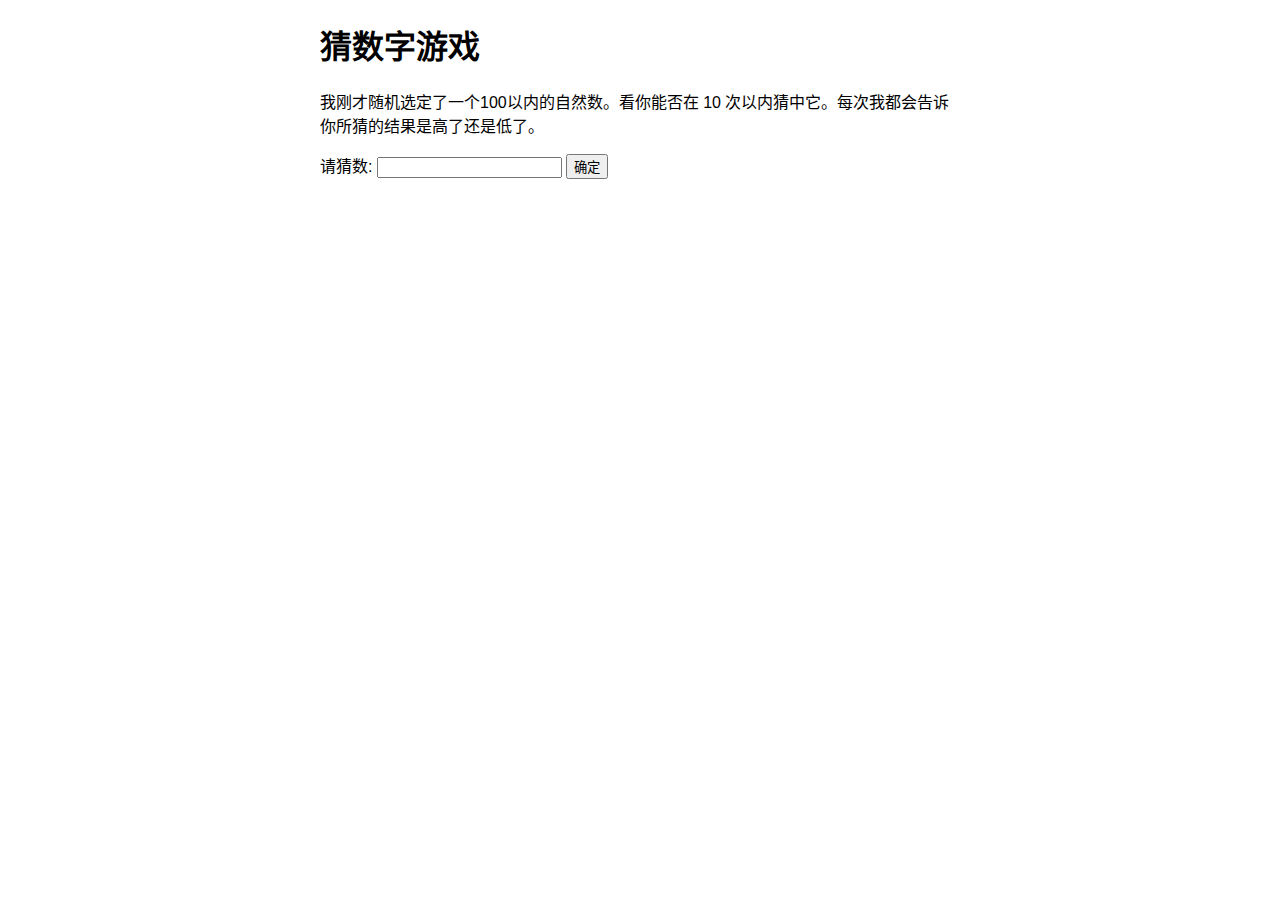
<file: lesson3/index.html>
<!--
 * @Author: your name
 * @Date: 2019-11-12 15:03:58
 * @LastEditTime: 2019-11-12 16:46:56
 * @LastEditors: Please set LastEditors
 * @Description: In User Settings Edit
 * @FilePath: /learnJS/lesson3/index.html
 -->
<!DOCTYPE html>
<html lang="zh-CN">
  <head>
    <meta charset="utf-8">

    <title>猜数字游戏</title>

    <style>
      html {
        font-family: sans-serif
      }
      body {
        width: 50%;
        max-width: 800px;
        min-width: 480px;
        margin: 0 auto
      }
      .lastResult {
        color: white;
        padding: 3px
      }
      .start{
          display: none;
      }
      .err{
          background: red;
      }
      .succ{
          background: green;
      }
    </style>
  </head>

  <body>
    <h1>猜数字游戏</h1>

    <p>我刚才随机选定了一个100以内的自然数。看你能否在 10 次以内猜中它。每次我都会告诉你所猜的结果是高了还是低了。</p>

    <div class="form">
      <label for="guessField">请猜数: </label>
      <input type="text" id="guessField" class="guessField">
      <input type="submit" value="确定" class="guessSubmit">
    </div>

    <div class="resultParas">
      <p class="guesses"></p>
      <p class="lastResult"></p>
      <p class="lowOrHi"></p>
    </div>

    <div class="start">
        <button class="btn-start">开始游戏</button>
    </div>

    <script>
      // 开始编写 JavaScript 代码
      /* 
        程序员思维
        1.随机生成一个 100 以内的自然数。
        2.记录玩家当前的轮数。从 1 开始。
        3.为玩家提供一种猜测数字的方法。
        4.一旦有结果提交，先将其记录下来，以便用户可以看到他们先前的猜测。
        5.然后检查它是否正确。
        6.如果正确：
            显示祝贺消息。
            阻止玩家继续猜测（这会使游戏混乱）。
            显示控件允许玩家重新开始游戏。
        7.如果出错，并且玩家有剩余轮次：
            告诉玩家他们错了。
            允许他们输入另一个猜测。
            轮数加 1。
        8.如果出错，并且玩家没有剩余轮次：
            告诉玩家游戏结束。
            阻止玩家继续猜测（这会使游戏混乱）。
            显示控件允许玩家重新开始游戏。
        9.一旦游戏重启，确保游戏的逻辑和UI完全重置，然后返回步骤1。
      */
    // 生成随机数
    function radomNum(){
        const rNum = parseInt(Math.random() * 100);
        return rNum;
    }

    // 获取当前的次数(从0开始,点击确定算1次)
    let cNum = 0;
    // 当前的随机数
    let rNum = radomNum();
    console.log(rNum)
    
    
    // 获取Dom元素
    // 输入框的值
    const guessField = document.querySelector('.guessField');
    // 确定按钮
    const guessSubmit = document.querySelector('.guessSubmit');

    // 上次猜的数
    const guesses = document.querySelector('.guesses');
    // 是否猜对
    const lastResult = document.querySelector('.lastResult');
    // 提示:猜的高了还是低了
    const lowOrHi = document.querySelector('.lowOrHi');

    // 重新开始
    const start = document.querySelector('.start');
    const btnStart = document.querySelector('.btn-start');
    
    // 上次猜的数
    let arrNum = [];


    // 提示文字
    const succTip = "恭喜你！猜对了！";
    const errTip = "你猜错了";
    const endTip = "!!!GAME OVER!!!";

    const errMaxTip = '刚才你猜高了！';
    const errMinTip = '刚才你猜低了！';

    // 点击确定事件，执行
    guessSubmit.addEventListener('click',() => {
        const inputVal = parseInt(guessField.value || 0);
        arrNum.push(inputVal);
        
        // 清空
        guessField.value = "";
        // 超过10次-结束
        if(cNum >= 9) {
            // 结束游戏
            endGame(endTip, 'red')
            return
        }

        checkNum(inputVal);    

        // 加一次
        // cNum++;
    })

    // 重新开始游戏
    btnStart.addEventListener('click', startGame)

    // 数组转成字符串
    function strNum(arr){
        let arrStr = ''
        for(let i=0;i<arr.length;i++) {
            arrStr+= arr[i] + ', '
        }
        return arrStr;
    }

    // 结束游戏
    function endGame(tip,bgColor){
        guesses.innerHTML = `上次猜的数: ${strNum(arrNum)}`;

        lastResult.innerHTML= tip;
        lastResult.style.backgroundColor = bgColor;

        lowOrHi.innerHTML = '';
        start.style.display = 'block';

        guessField.disabled = true;
        guessSubmit.disabled = true;

        // start.style.display = 'block';
        arrNum = [];
        cNum = 0;
    }

    // 开始新游戏
    function startGame(){
        rNum = radomNum();
        console.log(rNum)
        
        guesses.innerHTML = "";
        lastResult.innerHTML= "";
        lastResult.style.backgroundColor = "";

        lowOrHi.innerHTML = "";
        start.style.display = 'none';

        guessField.disabled = false;
        guessSubmit.disabled = false;
    }

    // 判断是否正确
    function checkNum(num){
        if(num === rNum){
            successNumber()
        } else {
            if(num < rNum) {
                errorNumber(errMinTip)
            } else {
                errorNumber(errMaxTip)
            }
            // 加一次
            cNum++;
        }
    }

    // 正确的数
    function successNumber(){
        endGame(succTip, 'green')
    }

    // 错误的数
    function errorNumber(tip){
        guesses.innerHTML = `上次猜的数: ${strNum(arrNum)}`;
        lastResult.innerHTML= errTip;
        lastResult.style.backgroundColor = "red";

        lowOrHi.innerHTML = tip;
    }
    </script>
  </body>
</html>
</file>
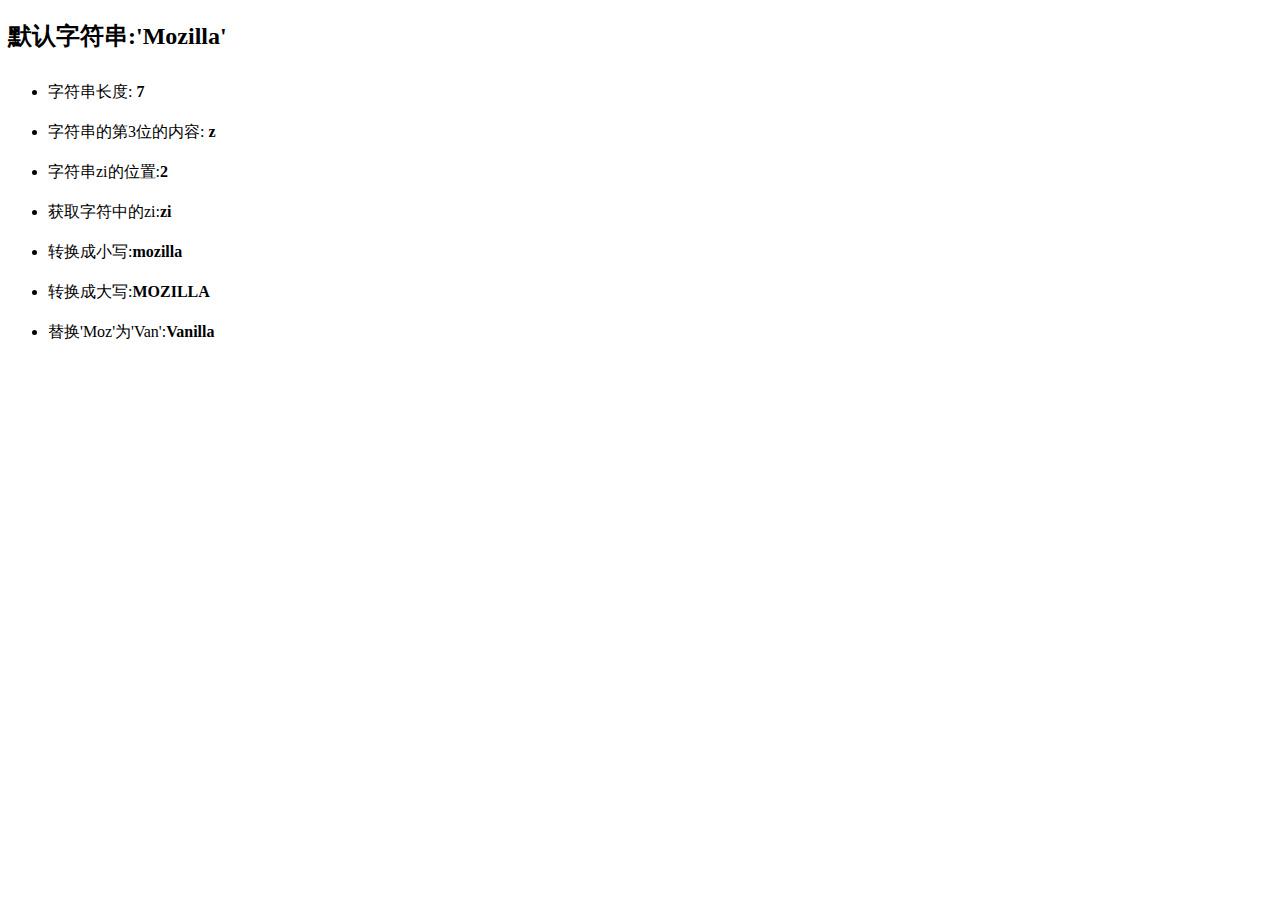
<file: lesson7/index.html>
<!--
 * @Author: your name
 * @Date: 2019-11-13 17:46:22
 * @LastEditTime: 2019-11-13 18:14:51
 * @LastEditors: Please set LastEditors
 * @Description: In User Settings Edit
 * @FilePath: /learnJS/lesson7/index.html
 -->
<!DOCTYPE html>
<html lang="en">
<head>
    <meta charset="UTF-8">
    <meta name="viewport" content="width=device-width, initial-scale=1.0">
    <meta http-equiv="X-UA-Compatible" content="ie=edge">
    <title>lesson7-字符串常用方法</title>
    <style>
        li{
            line-height: 40px;
        }
    </style>
</head>
<body>
    <h2>默认字符串:'Mozilla'</h2>
    <ul>
        <li>字符串长度: <strong class="len"></strong> </li>
        <li>字符串的第3位的内容: <strong class="get"></strong></li>
        <li>字符串zi的位置:<strong class="position"></strong> </li>
        <li>获取字符中的zi:<strong class="zi"></strong></li>
        <li>转换成小写:<strong class="lower"></strong></li>
        <li>转换成大写:<strong class="upper"></strong></li>
        <li>替换'Moz'为'Van':<strong class="van"></strong></li>
    </ul>

    <script>
        // 默认字符串
        let str = 'Mozilla';

        // 字符串长度
        const len = document.querySelector('.len');
        // 获取字符串的长度
        len.textContent = str.length;

        // 获取字符串中第3位的内容
        const get = document.querySelector('.get');
        get.textContent = str[2];

        // 查找字符串中位置
        const position = document.querySelector('.position');
        position.textContent = str.indexOf('zi');

        // 取得指定索引的内容
        const zi = document.querySelector('.zi');
        zi.textContent = str.slice(2,4);

        // 转成小写
        const lower = document.querySelector('.lower');
        lower.textContent = str.toLowerCase();

        // 转成大写
        const upper = document.querySelector('.upper');
        upper.textContent = str.toUpperCase();

        // 替换字符串
        const van = document.querySelector('.van');
        van.textContent = str.replace('Moz','Van');

    </script>
</body>
</html>
</file>
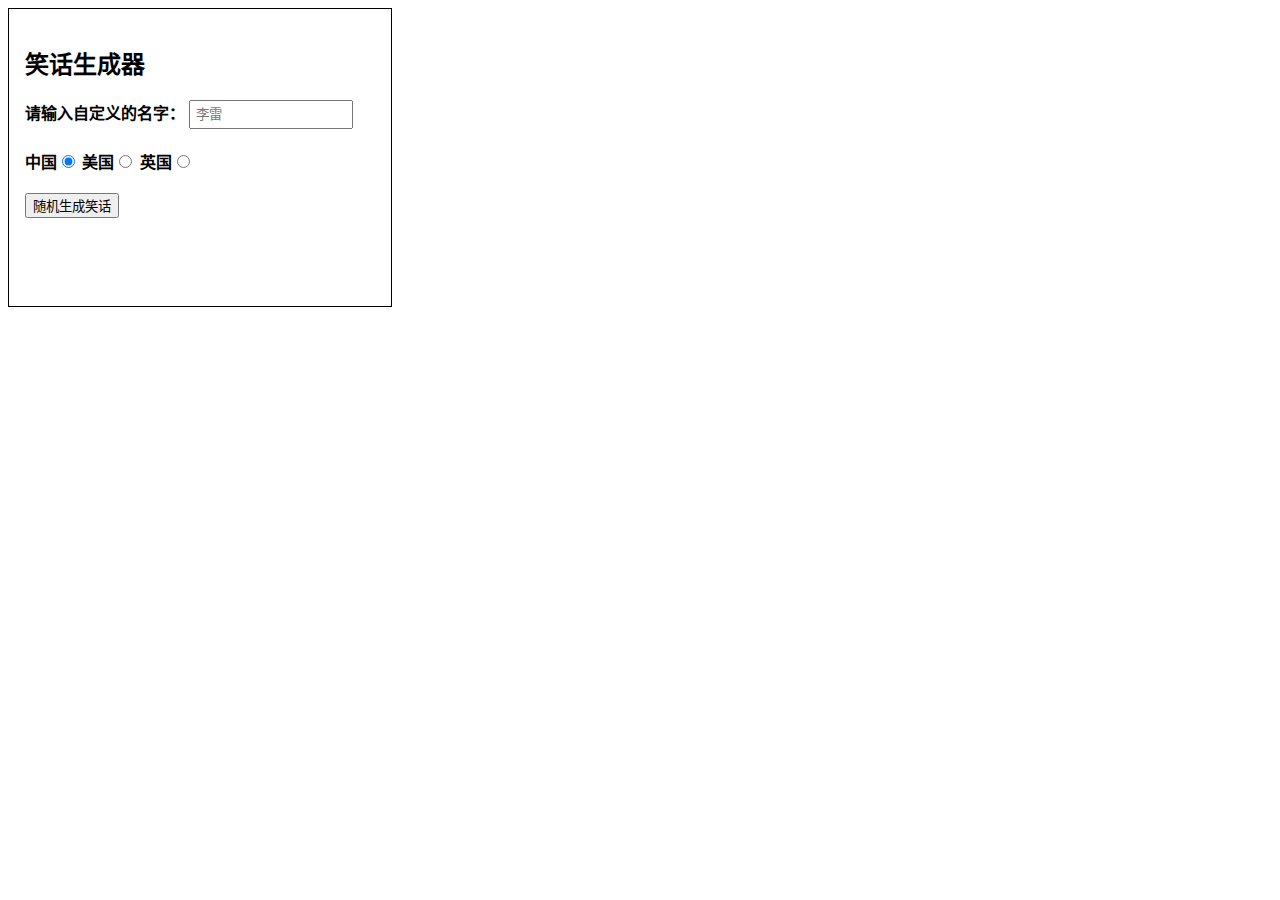
<file: lesson9/index.html>
<!--
 * @Author: your name
 * @Date: 2019-11-15 11:20:44
 * @LastEditTime: 2019-11-15 11:24:23
 * @LastEditors: Please set LastEditors
 * @Description: In User Settings Edit
 * @FilePath: /learnJS/lesson9/index.html
 -->
<!DOCTYPE html>
<html lang="zh-CN">

<head>
    <meta charset="utf-8" />
    <meta http-equiv="X-UA-Compatible" content="IE=edge,chrome=1" />
    <meta name="viewport" content="width=device-width" />
    <title>笑话生成器</title>
    <link rel="stylesheet" href="./css/style.css" />
    <script src="./js/ui.js" defer></script>
</head>

<body>
    <h2>笑话生成器</h2>
    <div>
        <label for="customname" id="lbl-customname">请输入自定义的名字：</label>
        <input id="customname" type="text" placeholder="李雷" />
    </div>
    <div>
        <label for="cn" id="lbl-cn">中国</label><input id="cn" type="radio" name="country" value="cn" checked />
        <label for="us" id="lbl-us">美国</label><input id="us" type="radio" name="country" value="us" />
        <label for="uk" id="lbl-uk">英国</label><input id="uk" type="radio" name="country" value="uk" />
    </div>
    <div>
        <button class="randomize">随机生成笑话</button>
    </div>

    <p class="story"></p>
</body>

</html>
</file>
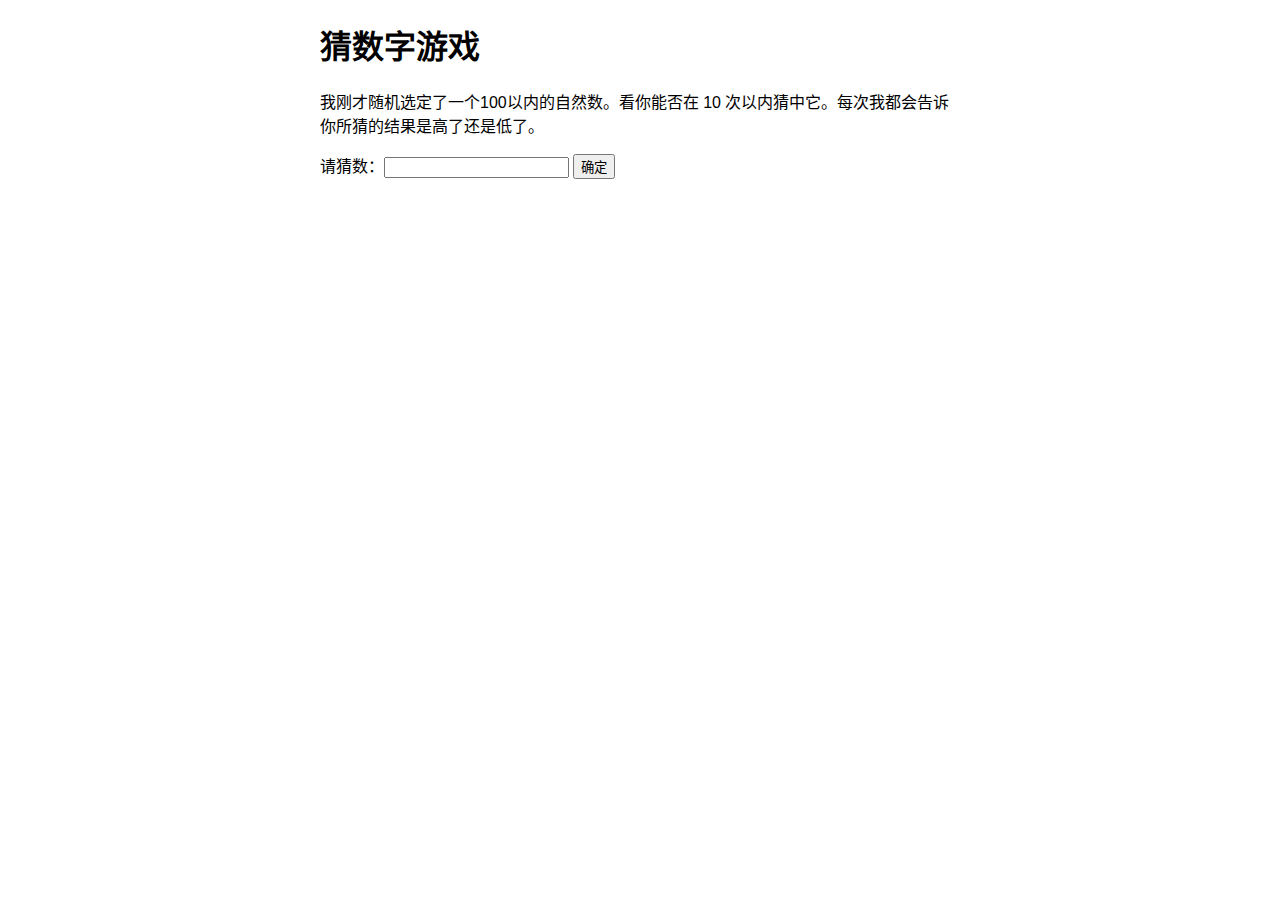
<file: lesson3/index-error.html>
<!DOCTYPE html>
<html lang="zh-CN">
  <head>
    <meta charset="utf-8">

    <title>猜数字游戏</title>

    <style>
      html {
        font-family: sans-serif
      }
      body {
        width: 50%;
        max-width: 800px;
        min-width: 480px;
        margin: 0 auto
      }
      .lastResult {
        color: white;
        padding: 3px
      }
    </style>
  </head>

  <body>
      <h1>猜数字游戏</h1>

      <p>我刚才随机选定了一个100以内的自然数。看你能否在 10 次以内猜中它。每次我都会告诉你所猜的结果是高了还是低了。</p>

<div class="form">
  <label for="guessField">请猜数：</label><input type="text" id="guessField" class="guessField">
  <input type="submit" value="确定" class="guessSubmit">
</div>

<div class="resultParas">
  <p class="guesses"></p>
  <p class="lastResult"></p>
  <p class="lowOrHi"></p>
</div>

</body>

<script>
  let randomNumber = Math.floor(Math.random() * 100) + 1;
  const guesses = document.querySelector('.guesses');
  const lastResult = document.querySelector('.lastResult');
  const lowOrHi = document.querySelector('.lowOrHi');
  const guessSubmit = document.querySelector('.guessSubmit');
  const guessField = document.querySelector('.guessField');
  let guessCount = 1;
  let resetButton;
  function checkGuess() {
 
    let userGuess = Number(guessField.value);
    if(guessCount === 1) {
      guesses.textContent = '上次猜的数：';
    }
    guesses.textContent += userGuess + ' ';
 
    if(userGuess === randomNumber) {
      lastResult.textContent = '恭喜你！猜对了！';
      lastResult.style.backgroundColor = 'green';
      lowOrHi.textContent = '';
      setGameOver();
    } else if(guessCount === 10) {
      lastResult.textContent = '!!!GAME OVER!!!';
      setGameOver();
    } else {
      lastResult.textContent = '你猜错了！';
      lastResult.style.backgroundColor = 'red';
      if(userGuess < randomNumber) {
        lowOrHi.textContent = '你猜低了！';
      } else if(userGuess > randomNumber) {
        lowOrHi.textContent = '你猜高了！';
      }
    }
 
    guessCount++;
    guessField.value = '';
    guessField.focus();
  }
  guessSubmit.addEventListener('click', checkGuess);
  
  function setGameOver() {
	  guessField.disabled = true;
	  guessSubmit.disabled = true;
	  resetButton = document.createElement('button');
	  resetButton.textContent = '开始新游戏';
	  document.body.appendChild(resetButton);
	  resetButton.addEventListener('click', resetGame);
  }
  
  function resetGame() {
	  guessCount = 1;
	
	  const resetParas = document.querySelectorAll('.resultParas p');
	  for(var i = 0; i < resetParas.length; i++) {
		  resetParas[i].textContent = '';
	  }
	  resetButton.parentNode.removeChild(resetButton);
	
	  guessField.disabled = false;
	  guessSubmit.disabled = false;
	  guessField.value = '';
	  guessField.focus();
	
	  lastResult.style.backgroundColor = 'white';
	
	  randomNumber = Math.floor(Math.random()) + 1;
  }
</script>
</html>
</file>
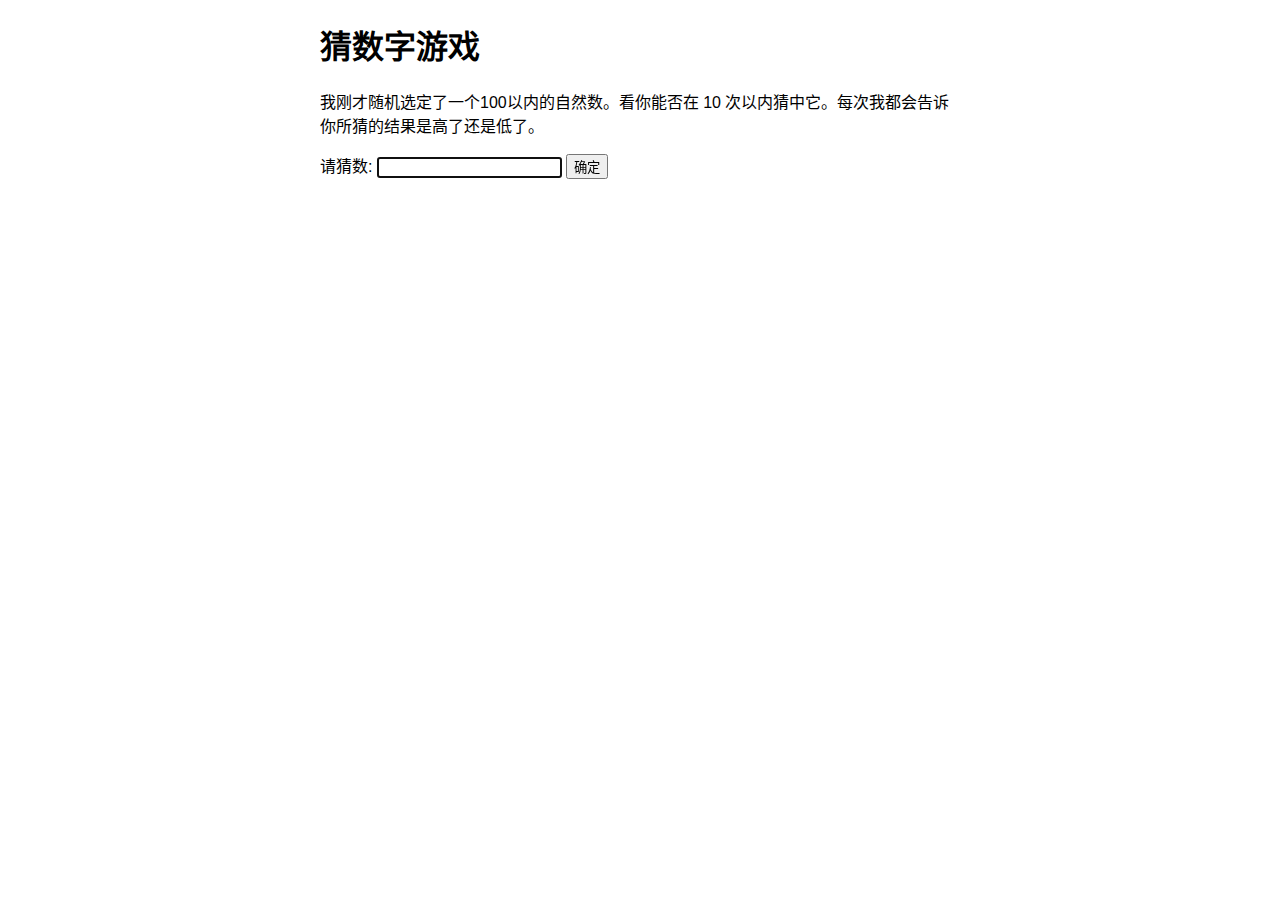
<file: lesson3/index-success.html>
<!DOCTYPE html>
<html lang="zh-CN">
  <head>
    <meta charset="utf-8">

    <title>猜数字游戏</title>

    <style>
      html {
        font-family: sans-serif
      }
      body {
        width: 50%;
        max-width: 800px;
        min-width: 480px;
        margin: 0 auto
      }
      .lastResult {
        color: white;
        padding: 3px
      }
    </style>
  </head>

  <body>
    <h1>猜数字游戏</h1>

    <p>我刚才随机选定了一个100以内的自然数。看你能否在 10 次以内猜中它。每次我都会告诉你所猜的结果是高了还是低了。</p>

    <div class="form">
      <label for="guessField">请猜数: </label>
      <input type="text" id="guessField" class="guessField">
      <input type="submit" value="确定" class="guessSubmit">
    </div>

    <div class="resultParas">
      <p class="guesses"></p>
      <p class="lastResult"></p>
      <p class="lowOrHi"></p>
    </div>

    <script>
      // 开始编写 JavaScript 代码
      let randomNumber = Math.floor(Math.random() * 100) + 1;
      const guesses = document.querySelector('.guesses');
      const lastResult = document.querySelector('.lastResult');
      const lowOrHi = document.querySelector('.lowOrHi');
      const guessSubmit = document.querySelector('.guessSubmit');
      const guessField = document.querySelector('.guessField');
      let guessCount = 1;
      let resetButton;
      guessField.focus();
      function checkGuess() {
        const userGuess = Number(guessField.value);
        if(guessCount === 1) {
          guesses.textContent = '上次猜的数: ';
        }
        guesses.textContent += userGuess + ' ';
        if(userGuess === randomNumber) {
          lastResult.textContent = '恭喜你！猜对了！';
          lastResult.style.backgroundColor = 'green';
          lowOrHi.textContent = '';
          setGameOver();
        } else if(guessCount === 10) {
          lastResult.textContent = '!!!GAME OVER!!!';
          lowOrHi.textContent = '';
          setGameOver();
        } else {
          lastResult.textContent = '你猜错了！';
          lastResult.style.backgroundColor = 'red';
          if(userGuess < randomNumber) {
            lowOrHi.textContent = '刚才你猜低了！';
          } else if(userGuess > randomNumber) {
            lowOrHi.textContent = '刚才你猜高了！';
          }
        }
        guessCount++;
        guessField.value = '';
        guessField.focus();
      }
      guessSubmit.addEventListener('click', checkGuess);
      function setGameOver() {
        guessField.disabled = true;
        guessSubmit.disabled = true;
        resetButton = document.createElement('button');
        resetButton.textContent = '开始新游戏';
        document.body.appendChild(resetButton);
        resetButton.addEventListener('click', resetGame);
      }
      function resetGame() {
        guessCount = 1;
        const resetParas = document.querySelectorAll('.resultParas p');
        for(let i = 0 ; i < resetParas.length ; i++) {
          resetParas[i].textContent = '';
        }
        resetButton.parentNode.removeChild(resetButton);
        guessField.disabled = false;
        guessSubmit.disabled = false;
        guessField.value = '';
        guessField.focus();
        lastResult.style.backgroundColor = 'white';
        randomNumber = Math.floor(Math.random() * 100) + 1;
      }
    </script>
  </body>
</html>
</file>
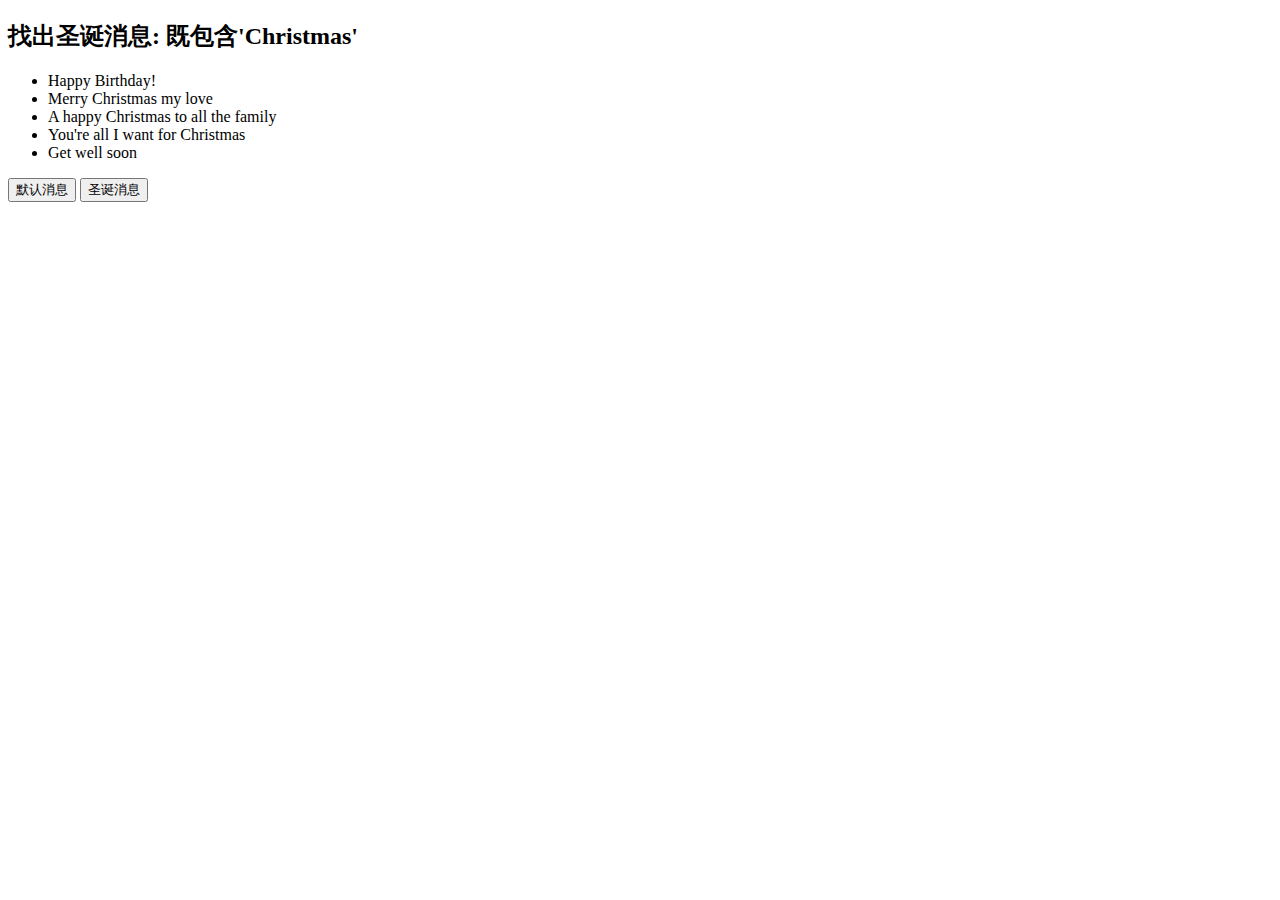
<file: lesson7/demo1-christmas.html>
<!--
 * @Author: your name
 * @Date: 2019-11-13 18:18:49
 * @LastEditTime: 2019-11-13 18:35:47
 * @LastEditors: Please set LastEditors
 * @Description: In User Settings Edit
 * @FilePath: /learnJS/lesson7/demo1-christmas.html
 -->
<!DOCTYPE html>
<html lang="en">
<head>
    <meta charset="UTF-8">
    <meta name="viewport" content="width=device-width, initial-scale=1.0">
    <meta http-equiv="X-UA-Compatible" content="ie=edge">
    <title>demo1-Christmas</title>
</head>
<body>
    <h2>找出圣诞消息: 既包含'Christmas'</h2>
    <ul>
    </ul>
    <div class="btns">
        <button class="btn-reset">默认消息</button>
        <button class="btn-ok">圣诞消息</button>
    </div>

    <script>
        let list = document.querySelector('ul');
        
        // 重置
        const reset = document.querySelector('.btn-reset');
        // 获取圣诞消息
        const ok = document.querySelector('.btn-ok');

        list.innerHTML = '';
        // 默认消息
        let msgArr =  ['Happy Birthday!',
                 'Merry Christmas my love',
                 'A happy Christmas to all the family',
                 'You\'re all I want for Christmas',
                 'Get well soon'];

        // 默认显示全部消息
        list.innerHTML = msgCon(msgArr);

        // 默认消息
        reset.addEventListener('click', () => {
            list.innerHTML = msgCon(msgArr);
        })

        // 圣诞消息
        ok.addEventListener('click', () => {
            list.innerHTML = filterCon(msgArr);
        })

        // 根据消息内容渲染
        function msgCon(arr){
            let msgStr = ''
            for(let i=0;i<arr.length;i++){
                msgStr+= '<li>' + arr[i] + '</li>';
            }
            return msgStr;
        }

        // 找出包含圣诞的消息
        function filterCon(arr){
            let filterStr = '';
            for(let i=0;i<arr.length;i++){
                if(arr[i].indexOf('Christmas') !== -1){
                    filterStr+= '<li>' + arr[i] + '</li>';
                }
            }
            return filterStr;
        }


    </script>
</body>
</html>
</file>
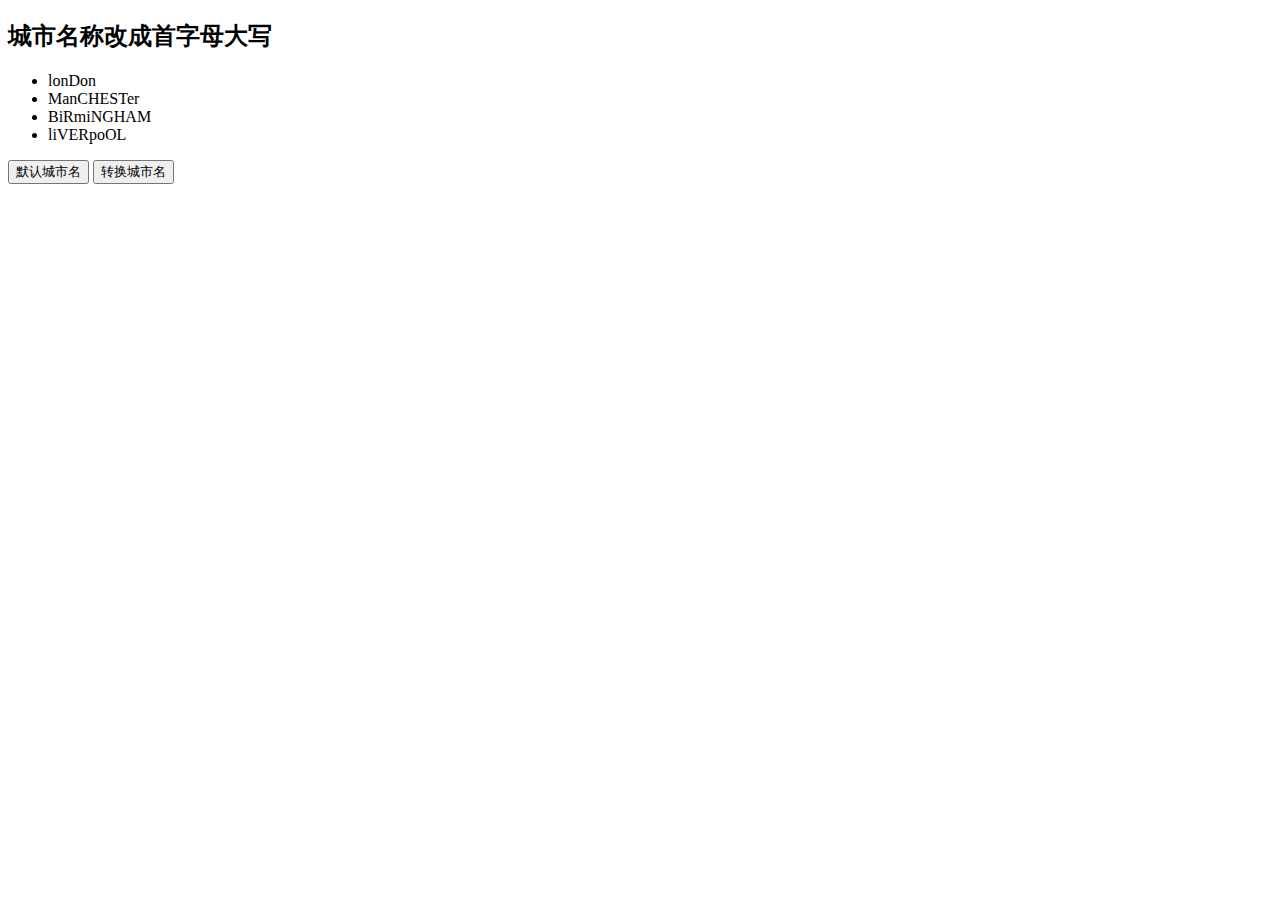
<file: lesson7/demo2-city.html>
<!--
 * @Author: your name
 * @Date: 2019-11-13 18:44:26
 * @LastEditTime: 2019-11-13 19:05:08
 * @LastEditors: Please set LastEditors
 * @Description: In User Settings Edit
 * @FilePath: /learnJS/lesson7/demo2-city.html
 -->
<!DOCTYPE html>
<html lang="en">
<head>
    <meta charset="UTF-8">
    <meta name="viewport" content="width=device-width, initial-scale=1.0">
    <meta http-equiv="X-UA-Compatible" content="ie=edge">
    <title>demo2-城市名称改成首字母大写</title>
</head>
<body>
    <h2>城市名称改成首字母大写</h2>
    <ul></ul>
    <div class="btns">
        <button class="btn-reset">默认城市名</button>
        <button class="btn-ok">转换城市名</button>
    </div>

    <script>
        let list = document.querySelector('ul');
        list.innerHTML = '';
        const reset = document.querySelector('.btn-reset');
        const ok = document.querySelector('.btn-ok');

        const cityArr =  ['lonDon', 'ManCHESTer', 'BiRmiNGHAM', 'liVERpoOL'];

        list.innerHTML = cityCon(cityArr);

        reset.addEventListener('click', () => {
            list.innerHTML = cityCon(cityArr);
        })

        ok.addEventListener('click', () => {
            list.innerHTML = filterCon(cityArr);
        })

        // 默认城市名
        function cityCon(arr){
            let str = ''
            for(let i=0;i<arr.length;i++){
                str+= '<li>' + arr[i] +'</li>'
            }
            return str;
        }

        // 转成城市名
        function filterCon(arr){
            let fArr = '';
            for(let i=0;i<arr.length;i++) {
                const upper = arr[i].slice(0,1).toUpperCase();
                const lower = arr[i].slice(1,arr[i].length).toLowerCase();
                fArr+= '<li>'+upper+lower+'</li>';
            }
            return fArr;
        }
    </script>
</body>
</html>
</file>
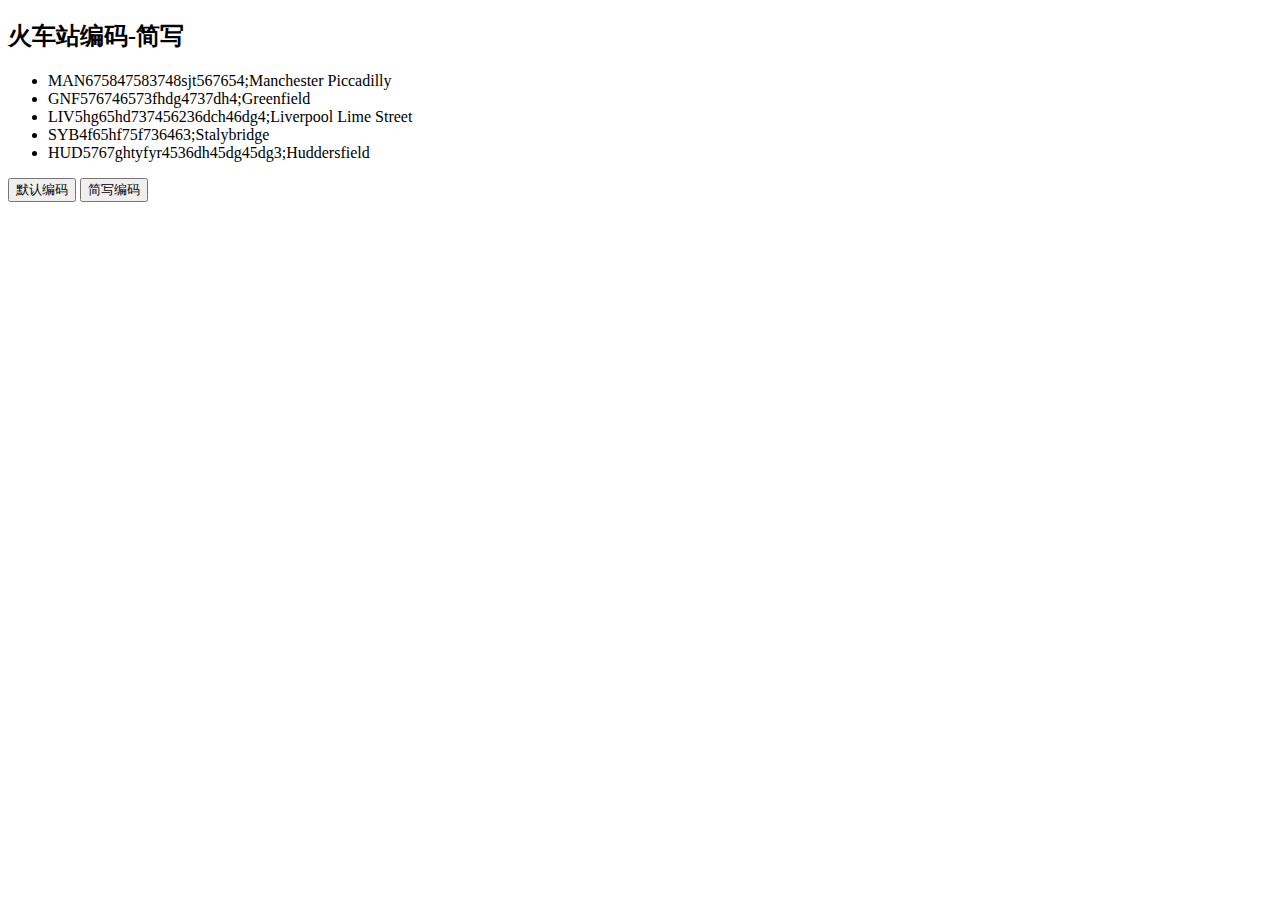
<file: lesson7/demo3-train.html>
<!--
 * @Author: your name
 * @Date: 2019-11-13 19:08:58
 * @LastEditTime: 2019-11-13 19:14:56
 * @LastEditors: Please set LastEditors
 * @Description: In User Settings Edit
 * @FilePath: /learnJS/lesson7/demo3-train.html
 -->
<!DOCTYPE html>
<html lang="en">
<head>
    <meta charset="UTF-8">
    <meta name="viewport" content="width=device-width, initial-scale=1.0">
    <meta http-equiv="X-UA-Compatible" content="ie=edge">
    <title>demo3-train火车站编码-简写</title>
</head>
<body>
        <h2>火车站编码-简写</h2>
    <ul></ul>
    <div class="btns">
        <button class="btn-reset">默认编码</button>
        <button class="btn-ok">简写编码</button>
    </div>

    <script>
        let list = document.querySelector('ul');
        list.innerHTML = '';
        const reset = document.querySelector('.btn-reset');
        const ok = document.querySelector('.btn-ok');

        const trainArr =  ['MAN675847583748sjt567654;Manchester Piccadilly',
                'GNF576746573fhdg4737dh4;Greenfield',
                'LIV5hg65hd737456236dch46dg4;Liverpool Lime Street',
                'SYB4f65hf75f736463;Stalybridge',
                'HUD5767ghtyfyr4536dh45dg45dg3;Huddersfield'];

        list.innerHTML = cityCon(trainArr);

        reset.addEventListener('click', () => {
            list.innerHTML = cityCon(trainArr);
        })

        ok.addEventListener('click', () => {
            list.innerHTML = filterCon(trainArr);
        })

        // 默认城市名
        function cityCon(arr){
            let str = ''
            for(let i=0;i<arr.length;i++){
                str+= '<li>' + arr[i] +'</li>'
            }
            return str;
        }

        // 转成简写
        function filterCon(arr){
            let fArr = '';
            for(let i=0;i<arr.length;i++) {
                const sArr = arr[i].split(';');
                const name = sArr[0].slice(0,3);
                fArr+= '<li>'+name+':'+sArr[1]+'</li>';
            }
            return fArr;
        }
    </script>
</body>
</html>
</file>
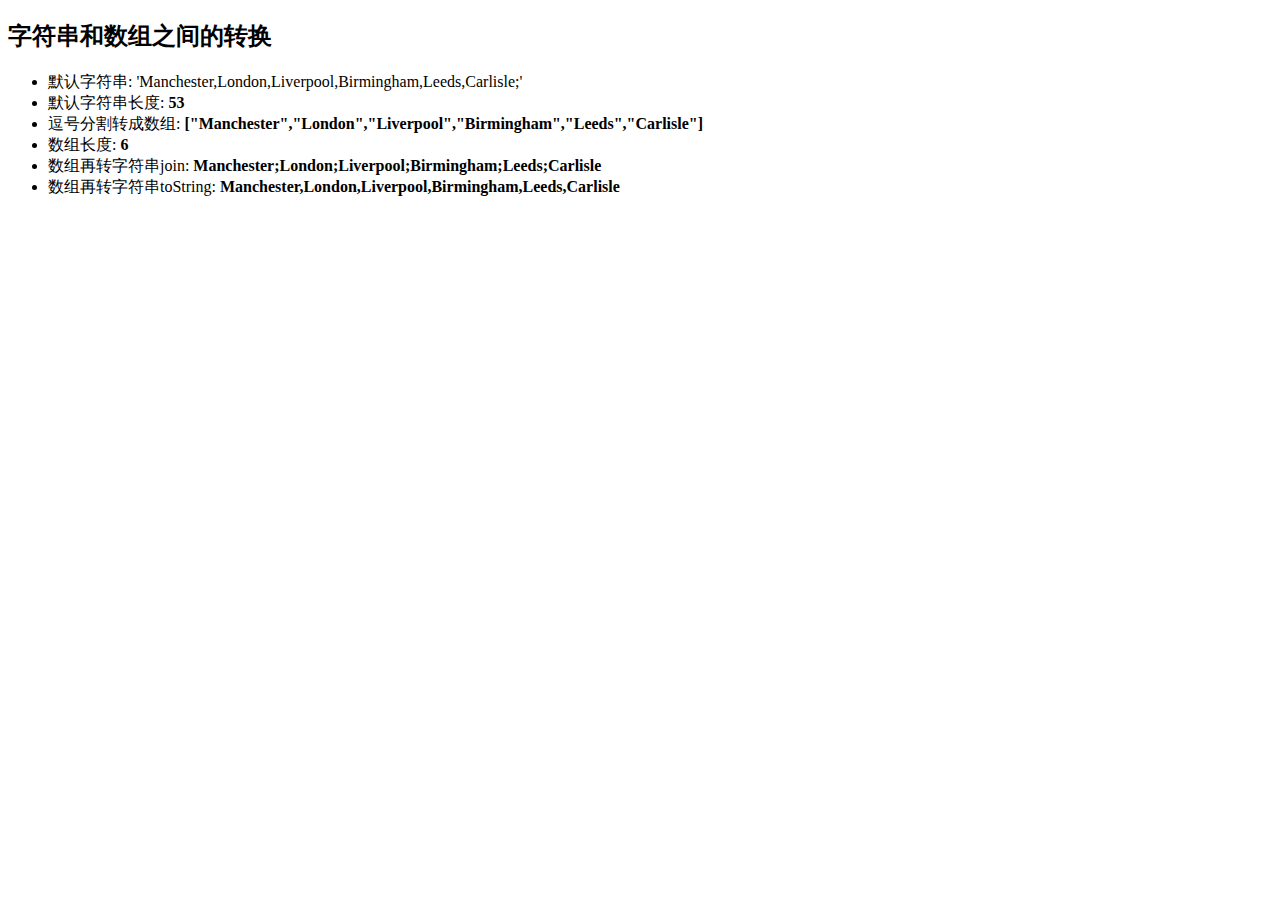
<file: lesson8/2-字符串和数组之间的转换.html>
<!--
 * @Author: your name
 * @Date: 2019-11-14 10:20:41
 * @LastEditTime: 2019-11-14 10:48:57
 * @LastEditors: Please set LastEditors
 * @Description: In User Settings Edit
 * @FilePath: /learnJS/2-字符串和数组之间的转换.html
 -->
<!DOCTYPE html>
<html lang="en">
<head>
    <meta charset="UTF-8">
    <meta name="viewport" content="width=device-width, initial-scale=1.0">
    <meta http-equiv="X-UA-Compatible" content="ie=edge">
    <title>2-字符串和数组之间的转换</title>
</head>
<body>
    <h2>字符串和数组之间的转换</h2>
    <ul>
        <li>默认字符串: 'Manchester,London,Liverpool,Birmingham,Leeds,Carlisle;'</li>
        <li>默认字符串长度: <strong class="len"></strong></li>
        <li>逗号分割转成数组: <strong class="toArr"></strong> </li>
        <li>数组长度: <strong class="arrLen"></strong></li>
        <li>数组再转字符串join: <strong class="newStr"></strong> </li>
        <li>数组再转字符串toString: <strong class="newStr2"></strong> </li>


    </ul> 
    <script>
        const str = 'Manchester,London,Liverpool,Birmingham,Leeds,Carlisle';
        const len = document.querySelector('.len');
        const toArr = document.querySelector('.toArr');
        const arrLen = document.querySelector('.arrLen');
        const newStr = document.querySelector('.newStr');
        const newStr2 = document.querySelector('.newStr2');


        len.textContent = str.length;
        let arr = str.split(',');
        toArr.textContent = JSON.stringify(arr);
        arrLen.textContent = arr.length;

        // 再把数组转成字符串,中间用逗号分割
        // join可以指定分隔符,toString默认是以逗号分割
        let nStr = arr.join(';');
        let nStr2 = arr.toString();
        newStr.textContent = nStr;
        newStr2.textContent = nStr2;
        


    </script>
</body>
</html>
</file>
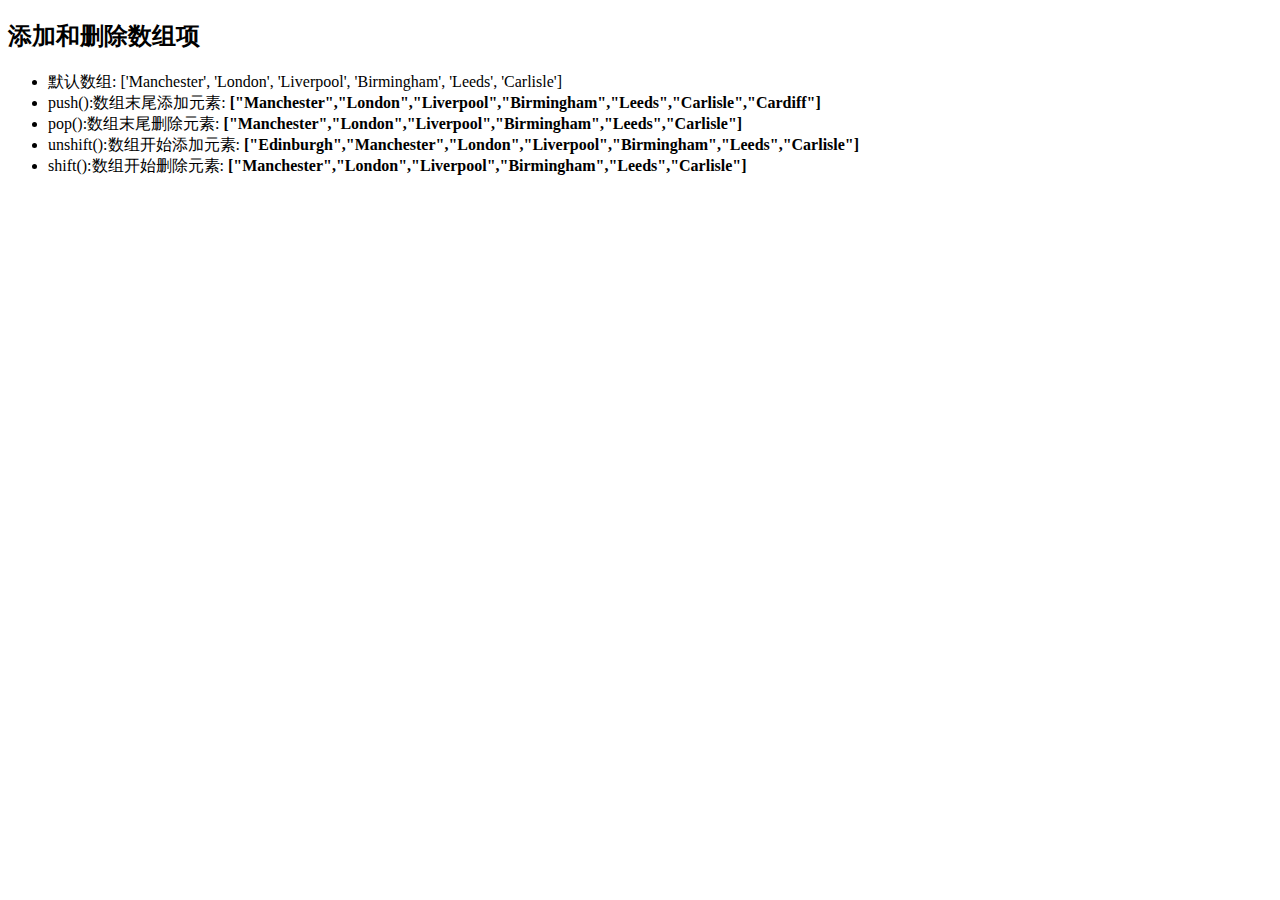
<file: lesson8/3-添加和删除数组项.html>
<!--
 * @Author: your name
 * @Date: 2019-11-14 10:54:13
 * @LastEditTime: 2019-11-14 11:26:34
 * @LastEditors: Please set LastEditors
 * @Description: In User Settings Edit
 * @FilePath: /learnJS/lesson8/3-添加和删除数组项.html
 -->
<!DOCTYPE html>
<html lang="en">
<head>
    <meta charset="UTF-8">
    <meta name="viewport" content="width=device-width, initial-scale=1.0">
    <meta http-equiv="X-UA-Compatible" content="ie=edge">
    <title>3-添加和删除数组项</title>
</head>
<body>
    <h2>添加和删除数组项</h2>
    <ul>
        <li>默认数组:  ['Manchester', 'London', 'Liverpool', 'Birmingham', 'Leeds', 'Carlisle']</li>
        <li>push():数组末尾添加元素: <strong class="push"></strong></li>
        <li>pop():数组末尾删除元素: <strong class="pop"></strong></li>
        <li>unshift():数组开始添加元素: <strong class="unshift"></strong></li>
        <li>shift():数组开始删除元素: <strong class="shift"></strong></li>
    </ul>

    <script>
        const pushLi = document.querySelector('.push');
        const popLi = document.querySelector('.pop');
        const unshiftLi = document.querySelector('.unshift');
        const shiftLi = document.querySelector('.shift');

        const arr =  ['Manchester', 'London', 'Liverpool', 'Birmingham', 'Leeds', 'Carlisle'];
        // 数组末尾-添加元素
        arr.push('Cardiff');
        pushLi.textContent = JSON.stringify(arr);
        // 数组末尾-删除元素
        arr.pop()
        popLi.textContent = JSON.stringify(arr);
        // 数组开始-添加元素
        arr.unshift('Edinburgh');
        unshiftLi.textContent = JSON.stringify(arr);
        // 数组开始-删除元素
        arr.shift();
        shiftLi.textContent = JSON.stringify(arr);

    </script>
</body>
</html>
</file>
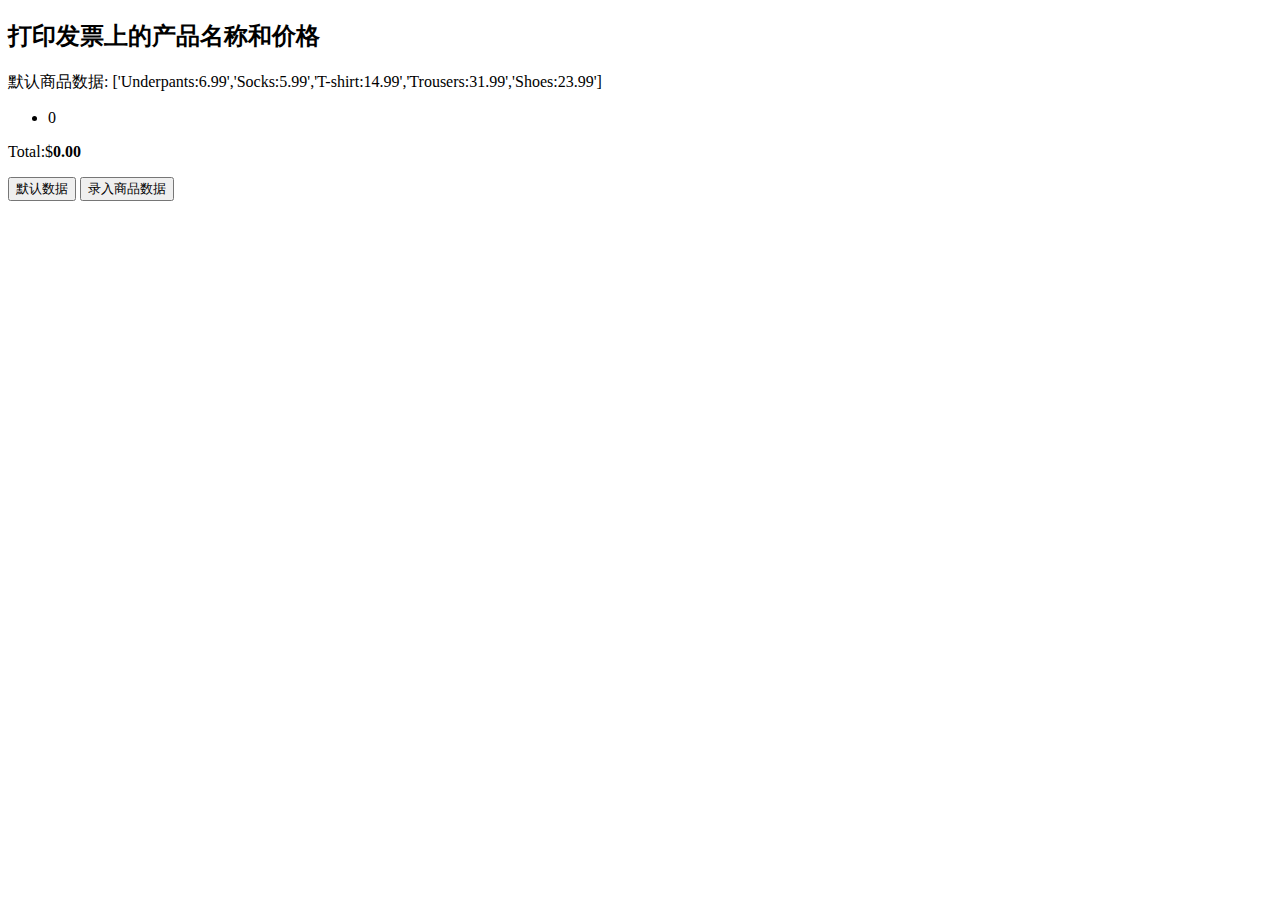
<file: lesson8/4-打印发票上的产品名称和价格.html>
<!--
 * @Author: your name
 * @Date: 2019-11-14 11:31:32
 * @LastEditTime: 2019-11-14 16:11:15
 * @LastEditors: Please set LastEditors
 * @Description: In User Settings Edit
 * @FilePath: /learnJS/lesson8/4-打印发票上的产品名称和价格.html
 -->
<!DOCTYPE html>
<html lang="en">
<head>
    <meta charset="UTF-8">
    <meta name="viewport" content="width=device-width, initial-scale=1.0">
    <meta http-equiv="X-UA-Compatible" content="ie=edge">
    <title>4-打印发票上的产品名称和价格</title>
</head>
<body>
    <h2>打印发票上的产品名称和价格</h2>
    <div>默认商品数据:   ['Underpants:6.99','Socks:5.99','T-shirt:14.99','Trousers:31.99','Shoes:23.99']</div>
    <ul>
        <li>0</li>
    </ul>
    <p>Total:$<strong class="total">0.00</strong></p>
    <div class="btns">
            <button class="btn-reset">默认数据</button>
            <button class="btn-ok">录入商品数据</button>
        </div>

    <script>
        const list = document.querySelector('ul');
        const total = document.querySelector('.total');

        const reset = document.querySelector('.btn-reset');
        const ok = document.querySelector('.btn-ok');

        const arr =  ['Underpants:6.99',
                'Socks:5.99',
                'T-shirt:14.99',
                'Trousers:31.99',
                'Shoes:23.99'];
        let goodsArr = [];
        let goodsStr = '';
        
        let totalPrice = 0.00;
        total.textContent = totalPrice.toFixed(2);


        reset.addEventListener('click', () => {
            totalPrice = 0.00;
            goodsStr = '';
            list.innerHTML = '<li>0</li>';
            total.textContent = totalPrice.toFixed(2);
        })

        ok.addEventListener('click', () => {
            goodsArr=[];
            goodsStr = '';
            totalPrice = 0;
            for(let i=0;i<arr.length;i++) {
                const itemArr = arr[i].split(':');
                const name = itemArr[0]+ ' — ';
                const price = '$'+itemArr[1];
                totalPrice = (totalPrice*100 + itemArr[1]*100) / 100;
                // goodsArr.push('<li>' +name + price+ '</li>');
                goodsStr+='<li>' + name + price + '</li>';
            }
            // console.log(JSON.stringify(goodsArr))
            // list.innerHTML = goodsArr.join('');
            list.innerHTML = goodsStr;
            total.textContent = totalPrice.toFixed(2);
        })

    </script>
</body>
</html>
</file>
<file: lesson9/css/style.css>
body {
    font-family: helvetica, sans-serif;
    width: 350px;
    border: 1px solid;
    padding: 1em;
}

label {
  font-weight: bold;  
}

div {
  padding-bottom: 20px;
}

input[type="text"] {
  padding: 5px;
  width: 150px;
}

p {
  background: #FFC125;
  color: #5E2612;
  padding: 10px;
  visibility: hidden;
}
</file>
